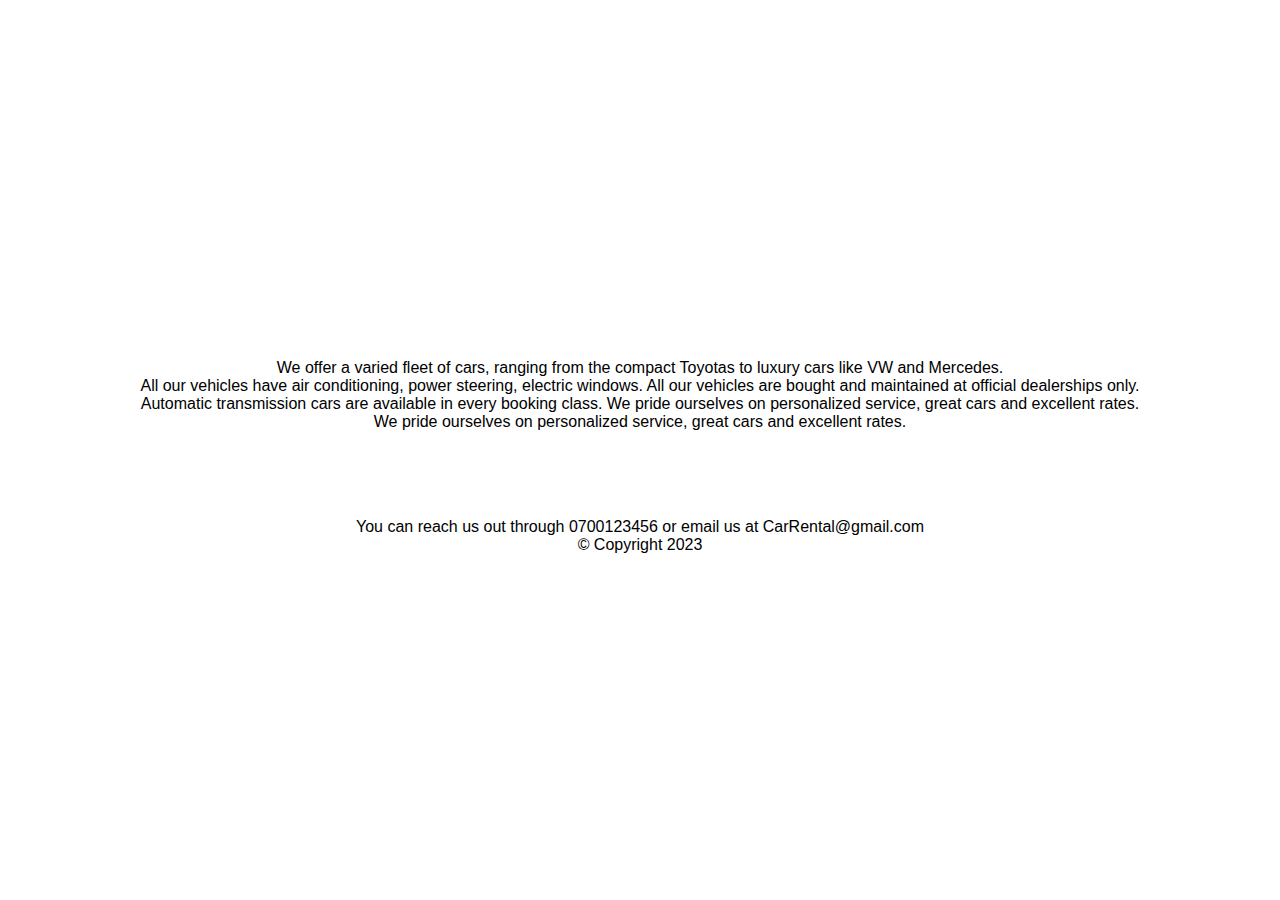
<file: index.html>
<!DOCTYPE html>
<html lang="en">
  <head>
    <meta charset="UTF-8" />
    <meta name="viewport" content="width=device-width, initial-scale=1.0" />
    <link rel="stylesheet" href="style/style.css" />
    <title>Car Rental System</title>
  </head>
  <body>
    <div class="header">
      <nav id="Top">
        <h2 class="logo">CARENTAL</h2>
        <ul>
          <li><a href="#Intro">Home</a></li>
          <li><a href="#About">About Us</a></li>
          <li><a href="#Contact">Contact us</a></li>
          <li><a href="login.html">Login</a></li>
          <li><a href="signup.html">Signup</a></li>
          <li><a href="#" id="btn-btn">Add A Car</a></li>
        </ul>
        <!-- <button type="button">Add A Car</button> -->
      </nav>
    </div>

    <div class="modal">
      <div class="modal-content">
        <div class="close">+</div>
        <form action="#" id="AddCars">
          <input type="text" name="name" id="" placeholder="CarName" />
          <input type="text" name="make" id="" placeholder="CarMake" />
          <input
            type="text"
            name="YearOfManufacture"
            id=""
            placeholder="YearOfManufacture"
          />
          <input type="text" name="HirePrice" id="" placeholder="HiringPrice" />
          <input type="text" name="image" id="" placeholder="ImageSource" />
          <input
            type="text"
            name="Availability"
            id=""
            placeholder="AvailableCars"
          />
          <button type="submit" class="AddCars">Submit</button>
        </form>
      </div>
    </div>

    <h1 id="Intro">Welcome to Our Car Rental System <br />Hire With Us Now!</h1>

    <div class="Display">
      <!-- Displaying my database Details here -->
    </div>

    <h1 id="About">ABOUT US</h1>
    <p class="data">
      We offer a varied fleet of cars, ranging from the compact Toyotas to
      luxury cars like VW and Mercedes.<br />
      All our vehicles have air conditioning, power steering, electric windows.
      All our vehicles are bought and maintained at official dealerships
      only.<br />
      Automatic transmission cars are available in every booking class. We pride
      ourselves on personalized service, great cars and excellent rates.<br />We
      pride ourselves on personalized service, great cars and excellent rates.
    </p>
    <h1 id="Contact">CONTACT US</h1>
    <p class="data">
      You can reach us out through 0700123456 or email us at CarRental@gmail.com
    </p>
    <footer class="data">
      <span>&copy; Copyright 2023 </span>
    </footer>
    <h1 id="Top-Menu"><a href="#Top">Back To Top</a></h1>

    <script src="js/index.js"></script>
  </body>
</html>
</file>
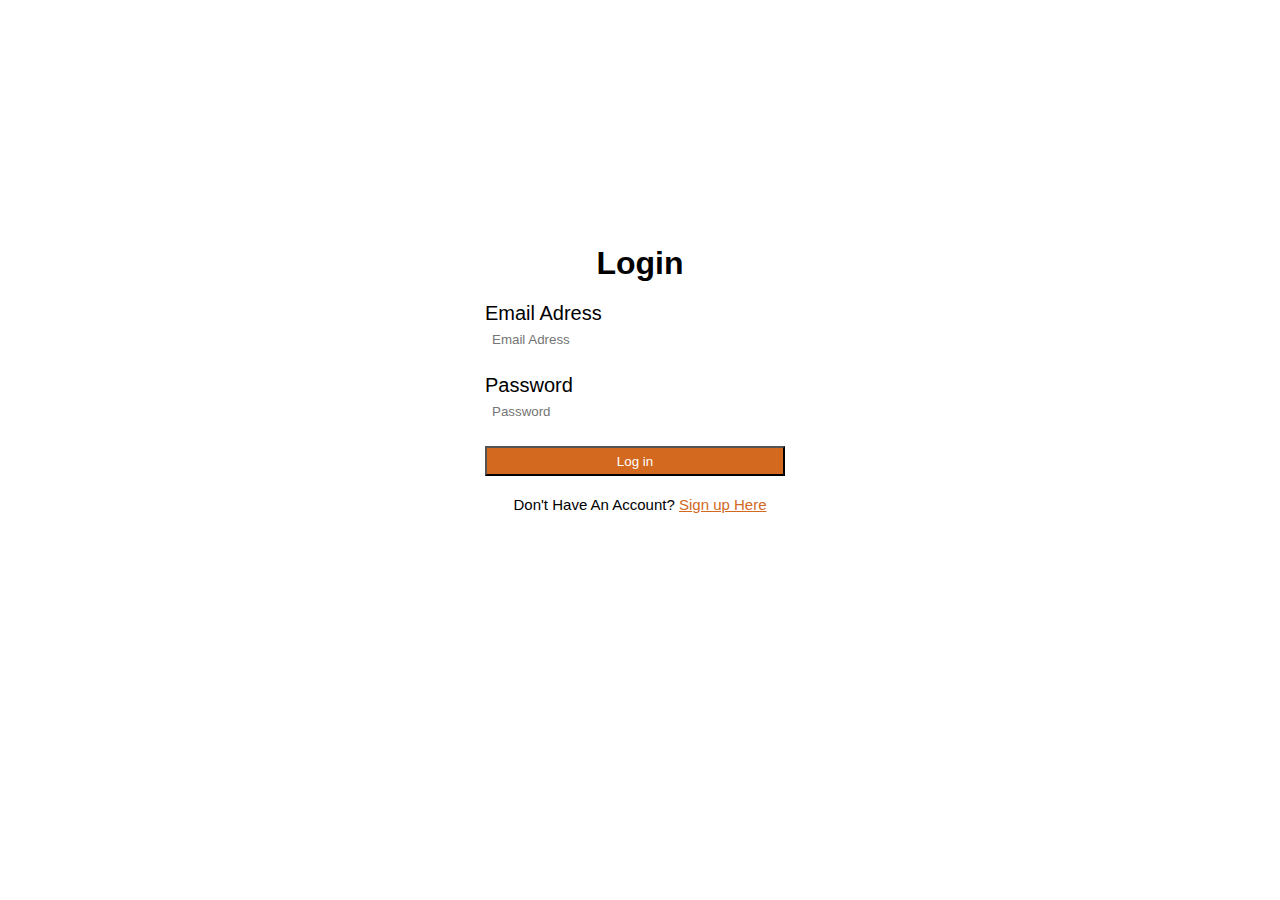
<file: login.html>
<!DOCTYPE html>
<html lang="en">
  <head>
    <meta charset="UTF-8" />
    <meta name="viewport" content="width=device-width, initial-scale=1.0" />
    <link rel="stylesheet" href="style/form.css" />
    <title>Car Rental System</title>
  </head>
  <body>
    <div class="register">
      <h1>Login</h1>
      <form action="#" id="Sign">
        <label>Email Adress</label>
        <input type="text" placeholder="Email Adress" required />
        <label>Password</label>
        <input type="text" name="" id="" placeholder="Password" required />
        <button type="button" class="btn">
          <a href="index.html">Log in </a>
          <!-- Login -->
        </button>
      </form>
      <p class="Details">
        Don't Have An Account? <a href="signup.html"> Sign up Here</a>
      </p>
    </div>
  </body>
</html>
</file>
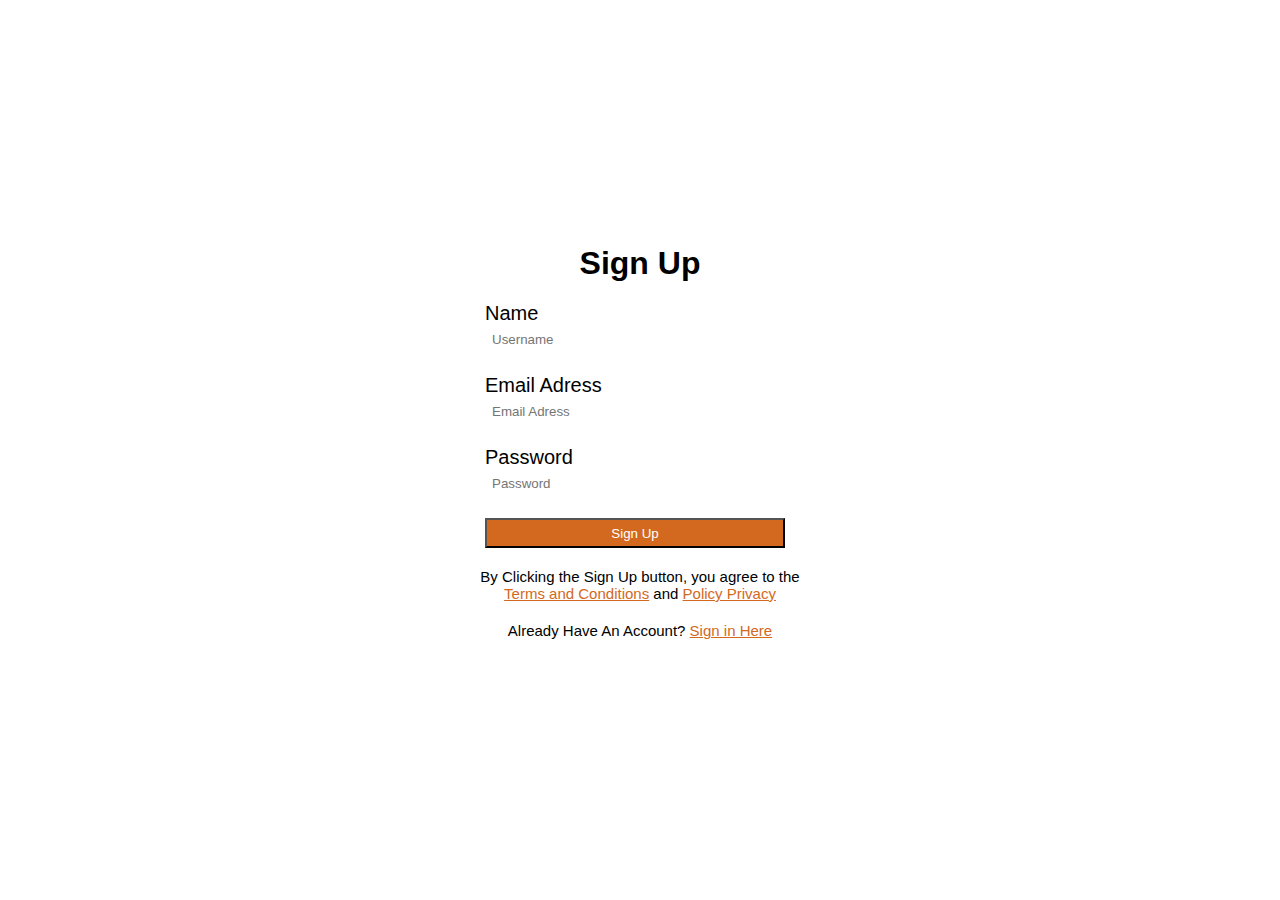
<file: signup.html>
<!DOCTYPE html>
<html lang="en">
  <head>
    <meta charset="UTF-8" />
    <meta name="viewport" content="width=device-width, initial-scale=1.0" />
    <title>Car Rental System</title>
    <link rel="stylesheet" href="style/form.css" />
  </head>
  <body>
    <div class="register">
      <h1>Sign Up</h1>
      <form id="form" action="#">
        <label>Name</label>
        <input type="text" name="Username" placeholder="Username" required />
        <label>Email Adress</label>
        <input
          type="text"
          name="EmailAdress"
          placeholder="Email Adress"
          required
        />
        <label>Password</label>
        <input
          type="text"
          name="Password"
          id=""
          placeholder="Password"
          required
        />
        <button type="submit" class="btn">
          <!-- <a href="index.html">Sign Up </a> -->
          Sign Up
        </button>
      </form>
      <p class="Terms">
        By Clicking the Sign Up button, you agree to the
        <a href="#">Terms and Conditions</a> and <a href="#"> Policy Privacy</a>
      </p>
      <p class="Details">
        Already Have An Account? <a href="login.html"> Sign in Here</a>
      </p>
    </div>
    <script src="js/script.js"></script>
  </body>
</html>
</file>
<file: style/style.css>
*{
    margin: 0;
    padding: 0;
    font-family: "Poppins" , sans-serif;
    box-sizing: border-box;

}
nav{
    display: flex;
    align-items: center;
    justify-content: space-between;
    padding-top: 40px;
    padding-left: 10%;
    padding-right: 10%;
}
.logo{
    color: #fff;
    font-size: 30px;
}
nav ul li{
    list-style-type: none;
    display: inline-block;
    padding: 10px 20px;
}
nav ul li a{
    color:#fff;
    text-decoration: none;
    font-weight: bold;
}

body{
    background-image: url(https://pikwizard.com/pw/medium/faf465c046d7602a1879051627994ec5.avif);
    background-position: center;
    background-size: cover;
    position: relative;
    min-height: 100vh;
}
.Display{

    margin-top: 50px;
    margin-bottom: 30px;
    margin-left: 30px;
    display: flex;
    max-width: 1200px;
    width: 100%;
    flex-wrap: wrap;
    justify-content: center;
    
}

.CarInfo img{
    
    width: 250px;
    height: 150px;
    padding: 5px;

}

h1{
   
    text-align: center;
    color: #fff;
    padding: 20px;
    margin-top: 10px;
}

.Hire{
    width: 250px;
    height: 30px;
    margin-top: 20px;
    background-color: grey;
    color: #fff;
    cursor: pointer;
}
h3{
    color: #fff;
}
.data{
    text-align: center;
}
.modal{
    width: 100%;
    height: 100%;
    background-color: rgba(0, 0, 0, 0.7);
    position: absolute;
    top: 0%;
    display: flex;
    justify-content: center;
    display: none;
    /* align-items: center; */
}
.modal-content{
    width: 500px;
    height: 300px;
    margin-top: 50px;
    background-color: #fff;
    border-radius: 5px;
    text-align: center;
    padding: 20px;
    position: relative;
}
input{
    width: 50%;
    display: block;
    margin: 15px auto;
}
.close{
    position: absolute;
    top: 0;
    right: 15px;
    font-size: 35px;
    transform:rotate(45deg);
    cursor: pointer;
}
#Top-Menu a{
    color: #fff;
    text-decoration: none;
}
</file>
<file: style/form.css>
*{
    margin: 0;
    padding: 0;
    box-sizing: border-box;
}
body{
    background-image: url(https://pikwizard.com/pw/medium/faf465c046d7602a1879051627994ec5.avif);
    font-family: "Poppins", sans-serif;
    background-position: center;
    background-size: cover;
    position: relative;
    display: flex;
    justify-content: center;
    align-items: center;
    min-height: 100vh; 
    
}
.register{
    width: 350px;
    height: 450px;
    margin: auto;
    background-color: #fff;
    border-radius: 10px;
    position: relative;
    
}
h1{
    text-align: center;
    padding-top: 20px;
}
form{
    width: 300px;
    margin-left: 20px;

}
form label{
    display: flex;
    margin-top: 20px;
    font-size: 20px;
}
form input{
    width: 100%;
    padding: 7px;
    border: none;
    border-radius: 5px;
    outline: none;
}
.btn{
    width: 300px;
    height: 30px;
    margin-top: 20px;
    background-color: chocolate;
    color: #fff;
    cursor: pointer;
}
.btn a{
    text-decoration: none;
    color: #fff;
}
p{
    text-align: center;
    padding-top: 20px;
    font-size: 15px;
}
.Details a{
    color: chocolate;

}
.Terms a{
    color: chocolate;
}
</file>
